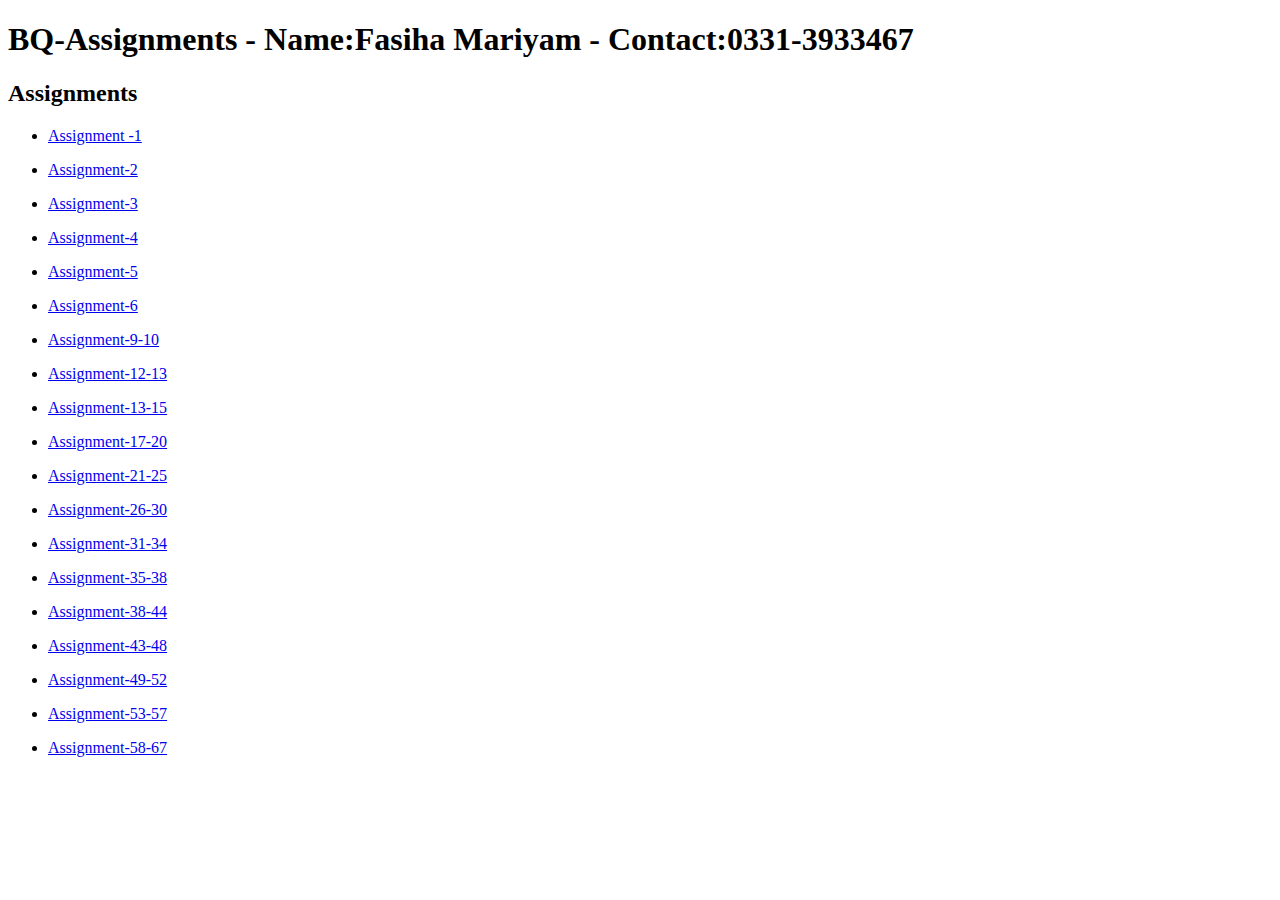
<file: index.html>
<!DOCTYPE html>
<html lang="en">
<head>
    <meta charset="UTF-8">
    <meta http-equiv="X-UA-Compatible" content="IE=edge">
    <meta name="viewport" content="width=device-width, initial-scale=1.0">
    <title>Book-Assignments </title>
</head>
<body>
    <h1>BQ-Assignments - Name:Fasiha Mariyam - Contact:0331-3933467</h1>

    <h2>Assignments</h2>
    <ul>
        <li><a href="./Assignments/Assignment-1/index.html" target="_blank">Assignment -1 </a></li>
    </ul>
    <ul>
        <li><a href="./Assignments/Assignment-2/index.html" target="_blank">Assignment-2</a></li>
    </ul>
    <ul>
        <li><a href="./Assignments/Assignment-3/index.html" target="_blank">Assignment-3</a></li>
    </ul>
    <ul>    
        <li><a href="./Assignments/Assignment-4/index.html" target="_blank">Assignment-4</a></li>
    </ul>
    <ul>
        <li><a href="./Assignments/Assignment-5/index.html" target="_blank">Assignment-5</a></li>
    </ul>
   <ul>
    <li><a href="./Assignments/Assignment-6/index.html" target="_blank">Assignment-6</a></li>
   </ul>
    <ul>
        <li><a href="./Assignments/Assignment-9-10/index.html" target="_blank">Assignment-9-10</a></li>
    </ul>
    <ul>
        <li><a href="./Assignments/Assignment-12-13/index.html" target="_blank">Assignment-12-13</a></li>
    </ul>
    <ul>
        <li><a href="./Assignments/Assignment-13-15/index.html" target="_blank">Assignment-13-15</a></li>
    </ul>
    <ul>
        <li><a href="./Assignments/Assignment-17-20/index.html" target="_blank">Assignment-17-20</a></li>
    </ul>
    <ul>
        <li><a href="./Assignments/Assignment-21-25/index.html" target="_blank">Assignment-21-25</a></li>
    </ul>
    <ul>
        <li><a href="./Assignments/Assignment-26-30/index.html" target="_blank">Assignment-26-30</a></li>
    </ul>
    <ul>
        <li><a href="./Assignments/Assignment-31-34/index.html" target="_blank">Assignment-31-34</a></li>
    </ul>
    <ul>
        <li><a href="./Assignments/Assignment-35-38/index.html" target="_blank">Assignment-35-38</a></li>
    </ul>
    <ul>
        <li><a href="./Assignments/Assignment-38-44/index.html" target="_blank">Assignment-38-44</a></li>
    </ul>
    <ul>
        <li><a href="./Assignments/Assignment-43-48/index.html" target="_blank">Assignment-43-48</a></li>
    </ul>
    <ul>
        <li><a href="./Assignments/Assignment-49-52/index.html" target="_blank">Assignment-49-52</a></li>
    </ul>
    <ul>
        <li><a href="./Assignments/Assignment-53-57/index.html" target="_blank">Assignment-53-57</a></li>
    </ul>
    <ul>
        <li><a href="./Assignments/Assignment-58-67/index.html" target="_blank">Assignment-58-67</a></li>
    </ul>
</body>
</html>
</file>
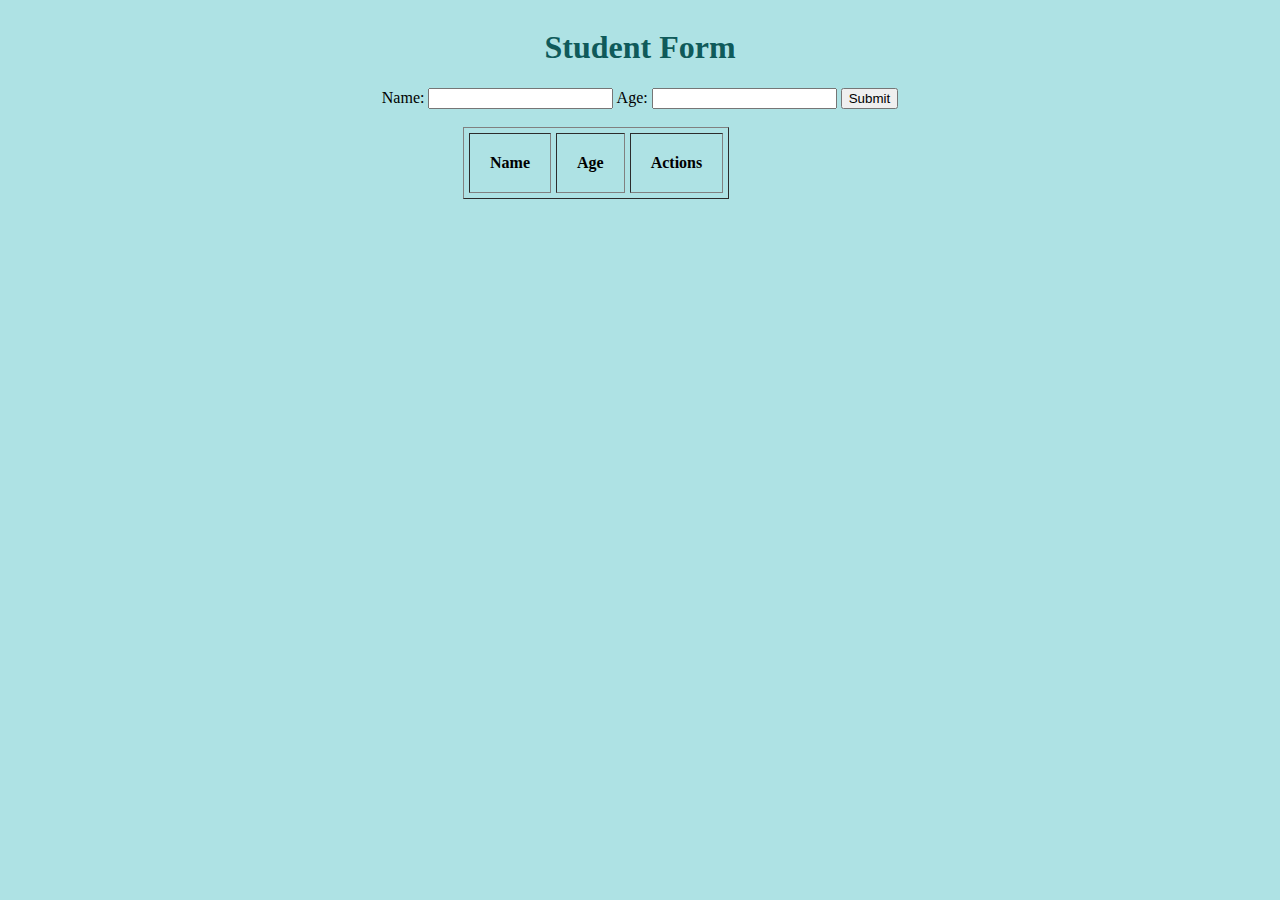
<file: Assignments/Assignment-49-52/index.html>
<!DOCTYPE html>
<html lang="en">
<head>
    <meta charset="UTF-8">
    <meta http-equiv="X-UA-Compatible" content="IE=edge">
    <meta name="viewport" content="width=device-width, initial-scale=1.0">
    <title>Document</title>
    <style>
      body{
        background-color: rgb(174, 226, 228);
      }
        #signupForm{
            display: flex;
            justify-content: center;
        }
        .form{
            padding: 2%;
            border:2px solid black;
            display:flex;
            justify-content: center;
            margin-left:30% ;
            margin-right:30% ;
        }
        #textwritten{
            display: flex;
            justify-content: center;
        }
        #content{
            display: flex;
            justify-content: center;
            background-color:rgb(189, 245, 245);
            margin-left: 20%;
            margin-right: 20%;
            margin-top: 10%;
        }
        .studentform{
                    color: rgb(15, 90, 90);
                    display: flex;
                    justify-content: center;
        }
        .formdetails{
          display: flex;
        justify-content:space-evenly;
        }
      #studentTable{
       margin-left: 36%;
      }
      .hidden{
        display: none;
      }

    </style>
</head>
<body>
    <!-- question 1 -->
    <!-- <div id="signupForm"><h1>Signup Form</h1></div>
    <div class="form">
        <form onsubmit="myData(event)">
            <label for="name">Name:</label>
    <input type="text" id="name" name="name" required onblur="this.style.backgroundColor='red';" onFocus="this.style.backgroundColor='yellow';">
     <br><br>
    <label for="email">Email:</label>
    <input type="email" id="email" name="email" required onblur="this.style.backgroundColor='red';" onfocus="this.style.backgroundColor='yellow';">
<br><br>
    <label for="password">Password:</label>
    <input onkeydown="this.style.backgroundColor='yellow'" onkeyup="this.style.backgroundColor='green'" type="password" id="password" name="password" required>
<br><br>
<label >Gender</label>
<input type="checkbox" id="Male" >Male <input type="checkbox" id="Female">Female
<br><br>
<label >Data Of Birth:</label>
<input type="date" id="Date">
<br><br>
    <button type="submit">Submit</button>
        </form>
    </div>
    <br><br>
    <div id="textwritten">   
   <label >Your Entered Data:</label>
  <textarea cols="30" rows="10" id="Display"></textarea>
</div>  -->
                         <!-- question 2 -->
<!-- <div id="content"><p id="moreContent">Content is the information contained within communication media.
     This includes internet, cinema, television, radio, audio CDs, 
     <br><button  onclick="more()">ReadMore</button></p></div> -->
                     
                           <!-- question 3 -->
    <div class="studentform"><h1>Student Form</h1></div>

    <div class="formdetails">
        <form onsubmit="addStudent(event)">
          <label for="name">Name:</label>
              <input type="text" name="name" id="name" required>
              <label for="age">Age:</label>
              <input type="number" name="age" id="age" required>
              <button type="submit">Submit</button>
        </form>
    </div>

    <br>

    <table border="1" cellspacing="5" cellpadding="20" id="studentTable">
      <tr>
          <th>Name</th>
          <th>Age</th>
          <th>Actions</th>
      </tr>
  </table>
<form id="editForm" class="hidden" onsubmit="saveEdit(event)">
      <label for="name">Name:</label>
      <input type="text" id="editname" name="name">
      <label for="age">Age:</label>
      <input type="number" id="editage" name="age">
      <button type="submit">Save</button>
      <button type="button" onclick="cancelEdit()">Cancel</button>
    </form>
    



    <script src="./app.js"></script>
</body>
</html>
</file>
